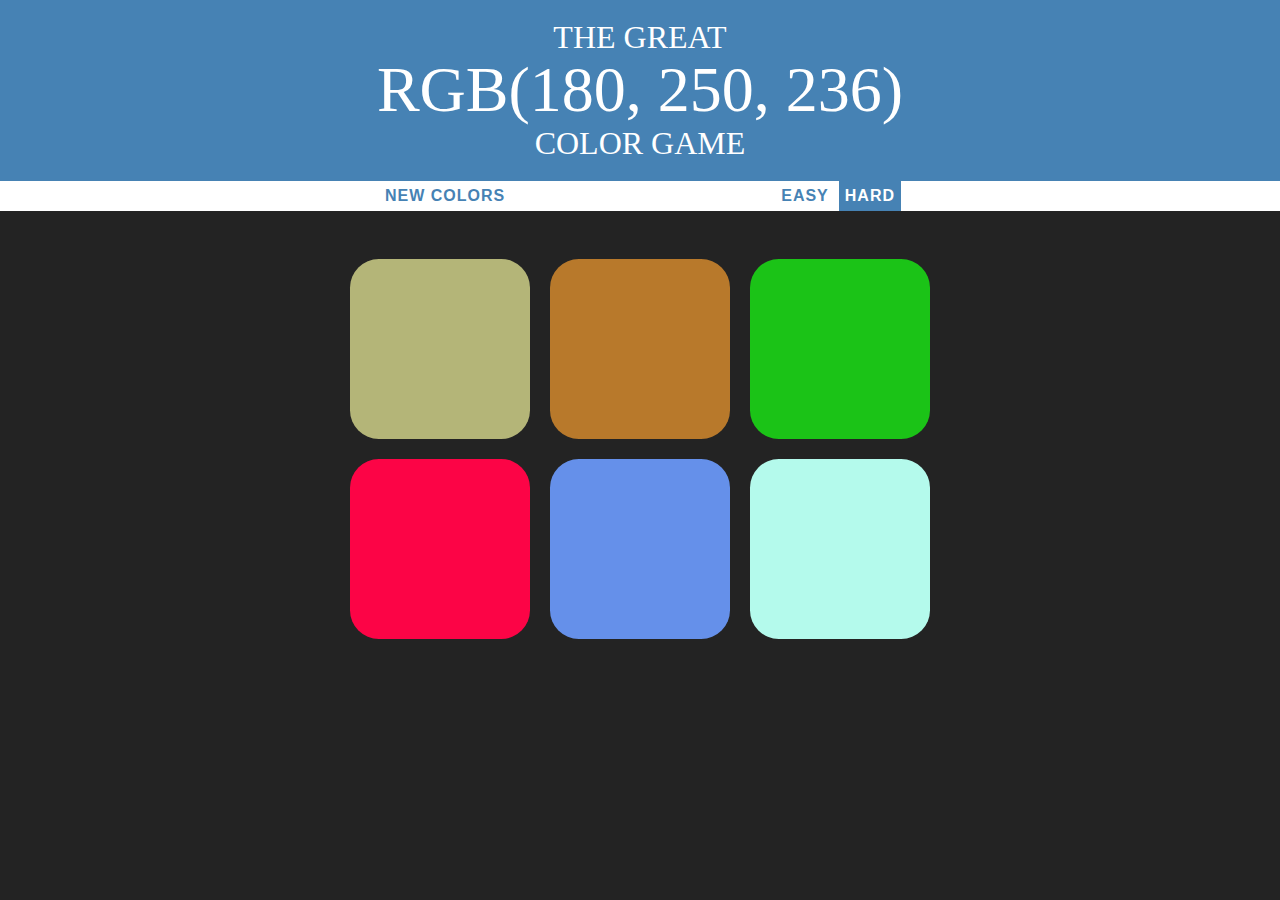
<file: index.html>
<!DOCTYPE html>
<html>
<head>
	<title>RGB Color Game</title>
	<link rel="stylesheet" type="text/css" href="colorGame.css">
</head>
<body>
    <h1>The Great 
        <br>
        <span id = "colorDisplay">RGB</span> 
        <br>
        Color Game</h1>

    <div id = "stripe">
        <button id = "reset">New Colors</button>
        <span id="message"></span>
        <button class="mode" id = "easyBtn">Easy</button>
        <button class="mode selected" id = "hardBtn">Hard</button>
    </div>

    <div>
        <span id = "message"></span>
    </div>

    <div id="container">
    <div class="square"></div>
    <div class="square"></div>
    <div class="square"></div>
    <div class="square"></div>
    <div class="square"></div>
    <div class="square"></div>
    </div>
<script type="text/javascript" src="colorGame.js"></script>
</body>
</html>
</file>
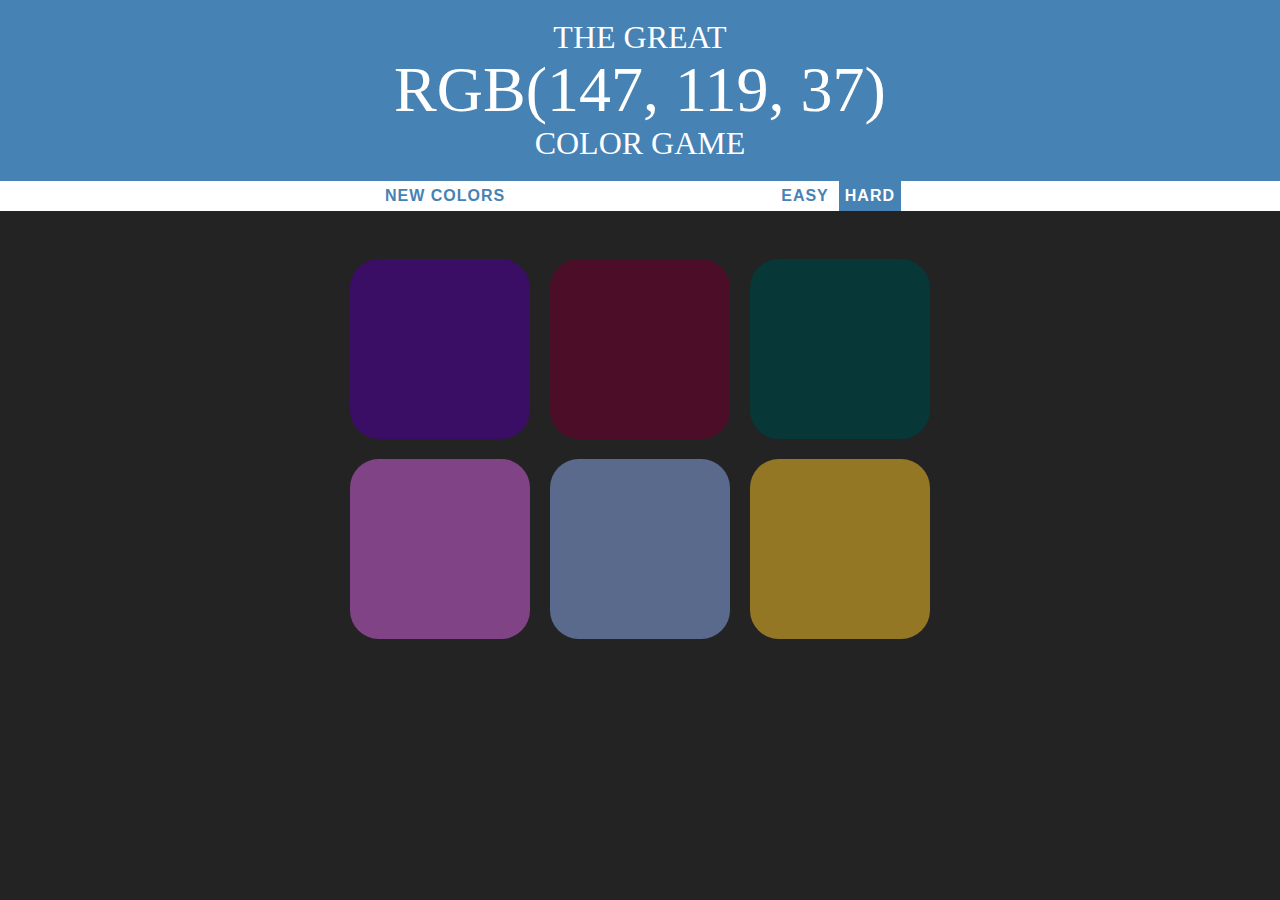
<file: colorGame.html>
<!DOCTYPE html>
<html>
<head>
	<title>RGB Color Game</title>
	<link rel="stylesheet" type="text/css" href="colorGame.css">
</head>
<body>
    <h1>The Great 
        <br>
        <span id = "colorDisplay">RGB</span> 
        <br>
        Color Game</h1>

    <div id = "stripe">
        <button id = "reset">New Colors</button>
        <span id="message"></span>
        <button class="mode" id = "easyBtn">Easy</button>
        <button class="mode selected" id = "hardBtn">Hard</button>
    </div>

    <div>
        <span id = "message"></span>
    </div>

    <div id="container">
    <div class="square"></div>
    <div class="square"></div>
    <div class="square"></div>
    <div class="square"></div>
    <div class="square"></div>
    <div class="square"></div>
    </div>
<script type="text/javascript" src="colorGame.js"></script>
</body>
</html>
</file>
<file: colorGame.css>
body{
    background-color: #232323;
    margin: 0;
    font-family: "Montserrat","Avenir";
}

.square{
    width: 30%;
    background: purple;
    padding-bottom: 30%;
    float: left;
    margin: 1.66%;
    border-radius: 16%;
    transition: 0.8s;
    -webkit-transition: background 0.6s;
    -moz-transition: background 0.6s;
}

#container{
    max-width: 600px;
    margin: 20px auto;
}

h1{
    text-align: center;
    line-height: 1.1;
    font-weight: normal;
    color: white;
    background-color: steelblue;
    margin: 0;
    text-transform: uppercase;
    padding: 20px 0;
}

#colorDisplay {
    font-size: 200%;
}

#stripe {
    background-color: white;
    height: 30px;
    text-align: center;
    text-color: black;
}

#message {
    display: inline-block;
    width: 20%;
}

.selected {
    color: white;
    background: steelblue;
}

button {
    border: none;
    background: none;
    text-transform: uppercase;
    height: 100%;
    font-weight: 700;
    color: steelblue;
    letter-spacing: 1px;
    font-size: inherit;
    transition: all 0.3s;
    outline: none;
}

button:hover {
    color: white;
    background: steelblue;
}
</file>
